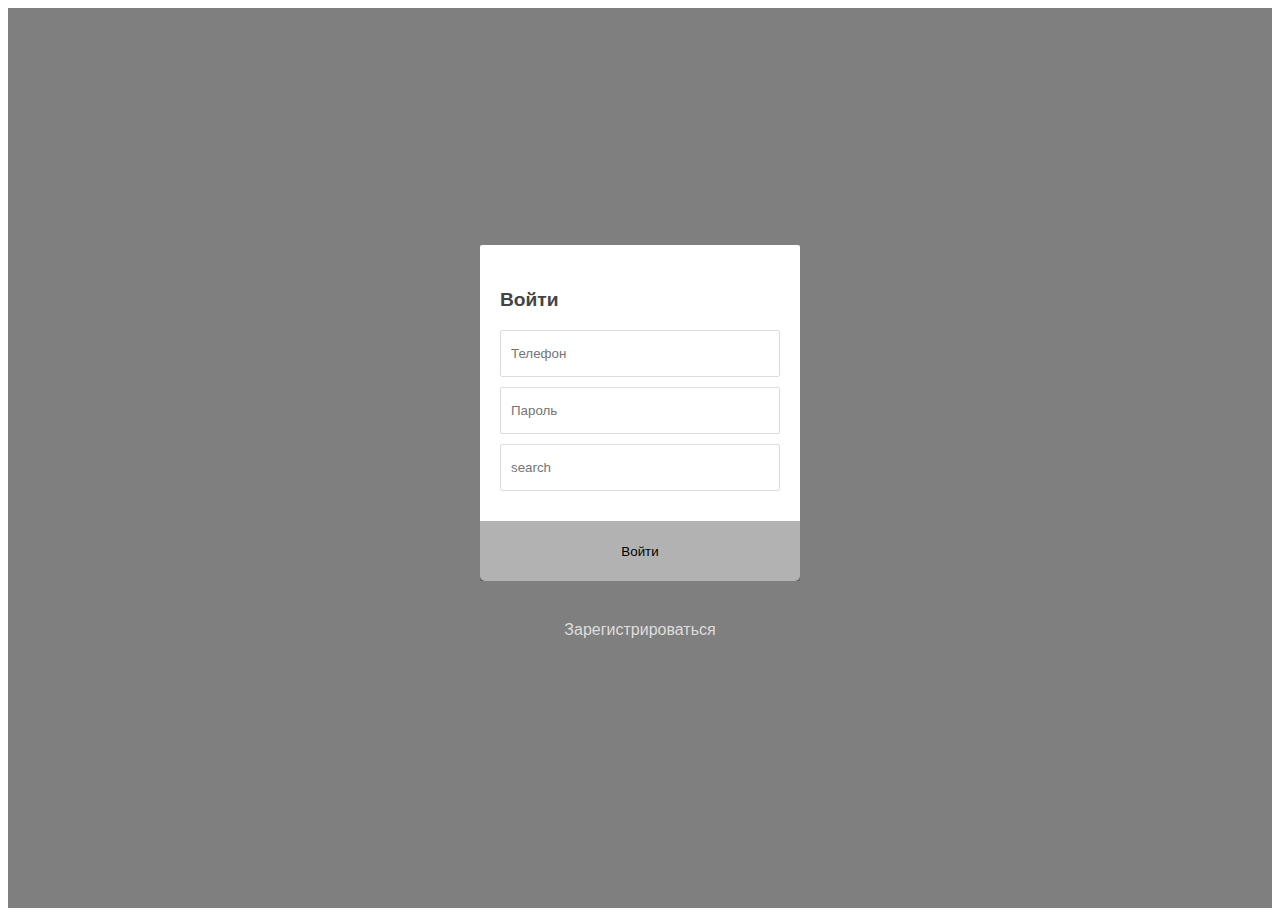
<file: log_in.html>
<!DOCTYPE html>
<html lang="en">
<head>
    <meta charset="UTF-8">
    <title>log in</title>
    <link rel="stylesheet" href="registration.css">
</head>
<body>
<div class="registration">
  <form class="form" action="https://www.bing.com/search?" id="UserEnter2" name="UserEnter" target="_blank">
    <p class="title">Войти</p>
    <input type="text" placeholder="Телефон" />
    <input type="password" placeholder="Пароль" />
    <input name="q" type="Text" placeholder="search">
    <button>
      <span type="submit" class="state">Войти</span>
    </button>
  </form>
  <footer><a class="blank" target="blank" href="registration.html">Зарегистрироваться</a></footer>
  </p>
</div>
</body>
</html>
</file>
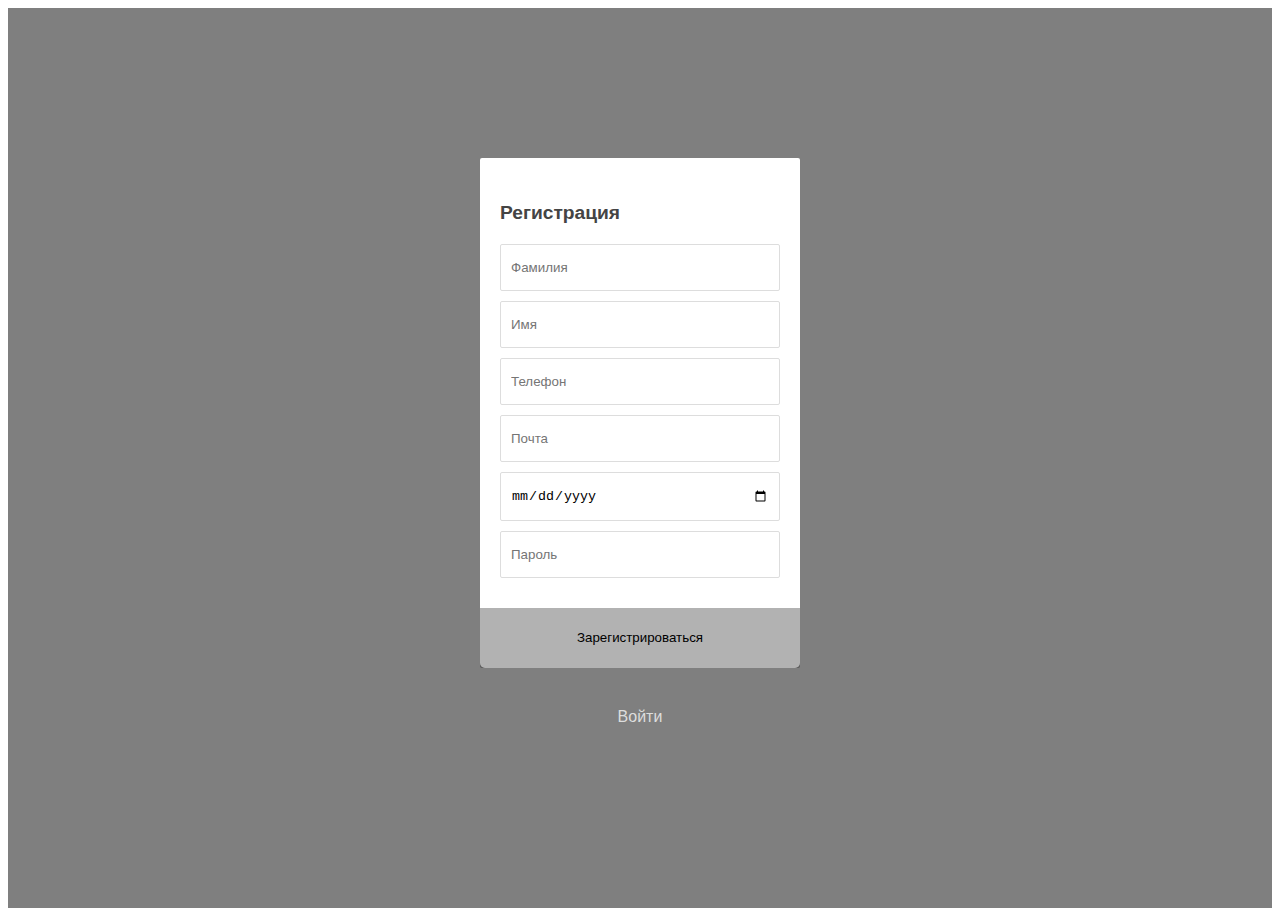
<file: registration.html>
<!DOCTYPE html>
<html lang="en">
<head>
    <meta charset="UTF-8">
    <title>registration</title>
    <link rel="stylesheet" href="registration.css">
</head>
<body>
<div class="registration">
  <form class="form" action="https://www.bing.com/search?" id="UserEnter2" name="UserEnter" target="_blank">
    <p class="title">Регистрация</p>
    <input name="q" type="text" placeholder="Фамилия" />
    <input name="name" type="text" placeholder="Имя" />
    <input name="phone" type="tel" placeholder="Телефон" />
    <input name="email" type="email" placeholder="Почта" />
    <input name="date" type="date" placeholder="Дата" />
    <input name="password" type="password" placeholder="Пароль" />
    <button>
      <span class="state">Зарегистрироваться</span>
    </button>
  </form>
  <footer><a class="blank" target="blank" href="log_in.html?">Войти</a></footer>
  </p>
</div>
</body>
</html>
</file>
<file: registration.css>
body {
  font-family: "Open Sans", sans-serif;
  height: 100vh;
  background: url("https://i.pinimg.com/564x/e6/9d/50/e69d50a315454e45bfccf73ebf8c6727.jpg") 50% fixed;
  background-size: cover;
}

* {
  box-sizing: border-box;
}

.registration {
  display: flex;
  align-items: center;
  flex-direction: column;
  justify-content: center;
  width: 100%;
  min-height: 100%;
  padding: 20px;
  background: rgba(0, 0, 0, 0.5);
}

.form {
  border-radius: 2px 2px 5px 5px;
  padding: 25px 20px 20px 20px;
  width: 100%;
  max-width: 320px;
  background: #ffffff;
  position: relative;
  padding-bottom: 80px;
  }

  input {
    display: block;
    padding: 15px 10px;
    margin-bottom: 10px;
    width: 100%;
    border: 1px solid #ddd;
    border-radius: 2px;
    color: #000;
}

.title {
  color: #444;
  font-size: 1.2em;
  font-weight: bold;
  }

  button {
    width: 100%;
    height: 100%;
    padding: 10px 10px;
    display: block;
    border: none;
    position: absolute;
    left: 0;
    bottom: 0;
    max-height: 60px;
    border-radius: 0 0 2px 2px;
    background: rgb(0, 0, 0, .3);
    }
.state {
color: #000;
}

footer {
  display: block;
}
.blank {
text-decoration: none;
  display: block;
  padding-top: 40px;
  text-align: center;
  color: #ddd;
  font-weight: normal;
  font-size: 1em;
}
</file>
